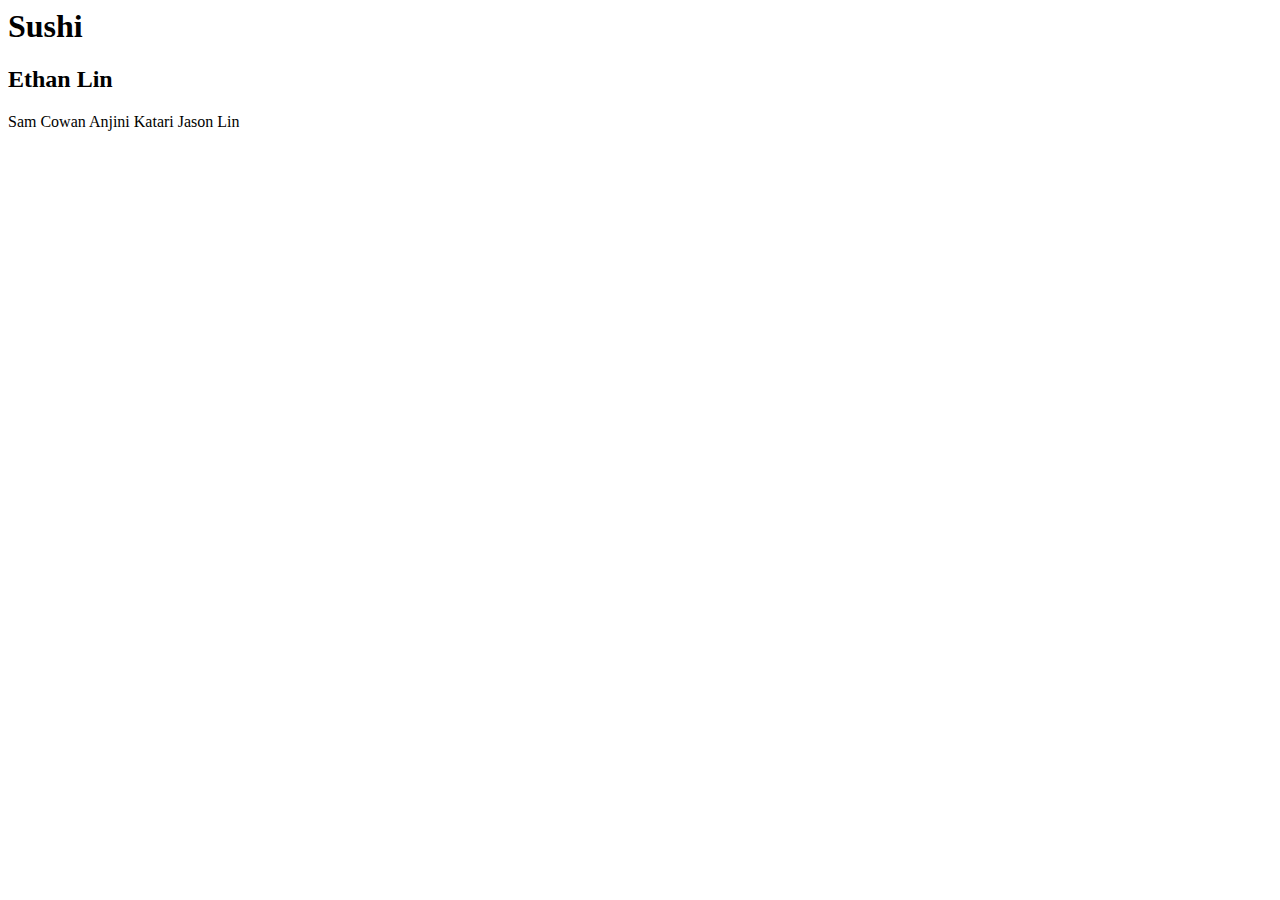
<file: index0.html>
<!DOCTYPE>
<title>
  Monkey
  
  <!--this changes the tabs name which is pretty cool-->
</title>
<html>
  <h1>
    <!--biggest one-->
    Sushi
  </h1>
  <h2>
    Ethan Lin
    <!--smaller but still big-->
  </h2>
  Sam Cowan
  Anjini Katari
  Jason Lin
  <!--smallest normal text-->
</html>
</file>
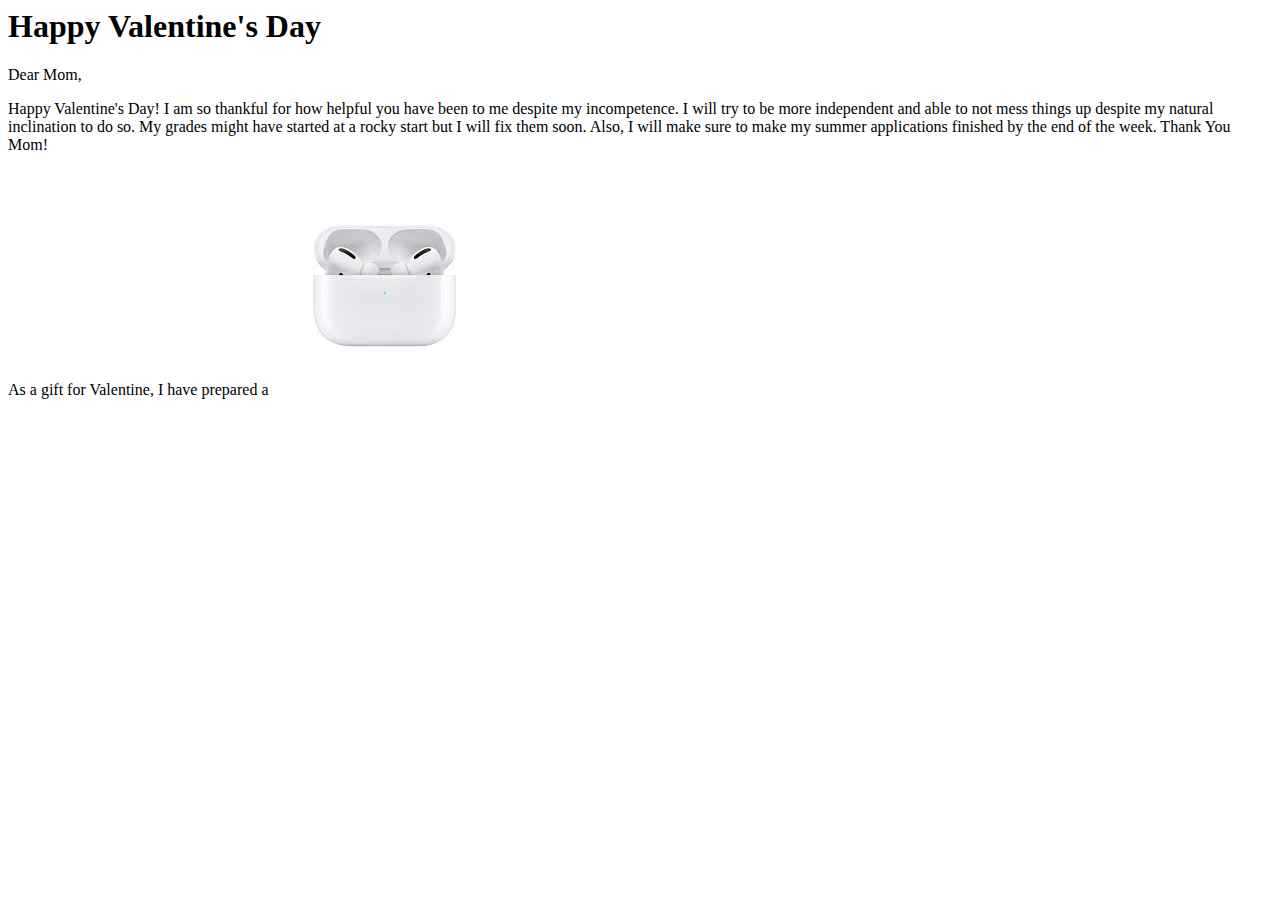
<file: Mom.html>
<!DOCTYPE /html>
<title>
Happy Valentine's Day Mom
</title>
<h1>
Happy Valentine's Day
</h1>
<p> Dear Mom, </p>
<p> Happy Valentine's Day! I am so thankful for how helpful you have been to me despite my incompetence. I will try to be more independent and able to not mess things
up despite my natural inclination to do so. My grades might have started at a rocky start but I will fix them soon. Also, I will make sure to make my summer applications finished
by the end of the week. Thank You Mom!
</p>
As a gift for Valentine, I have prepared a
<img src="[data-uri]">
</html>
</file>
